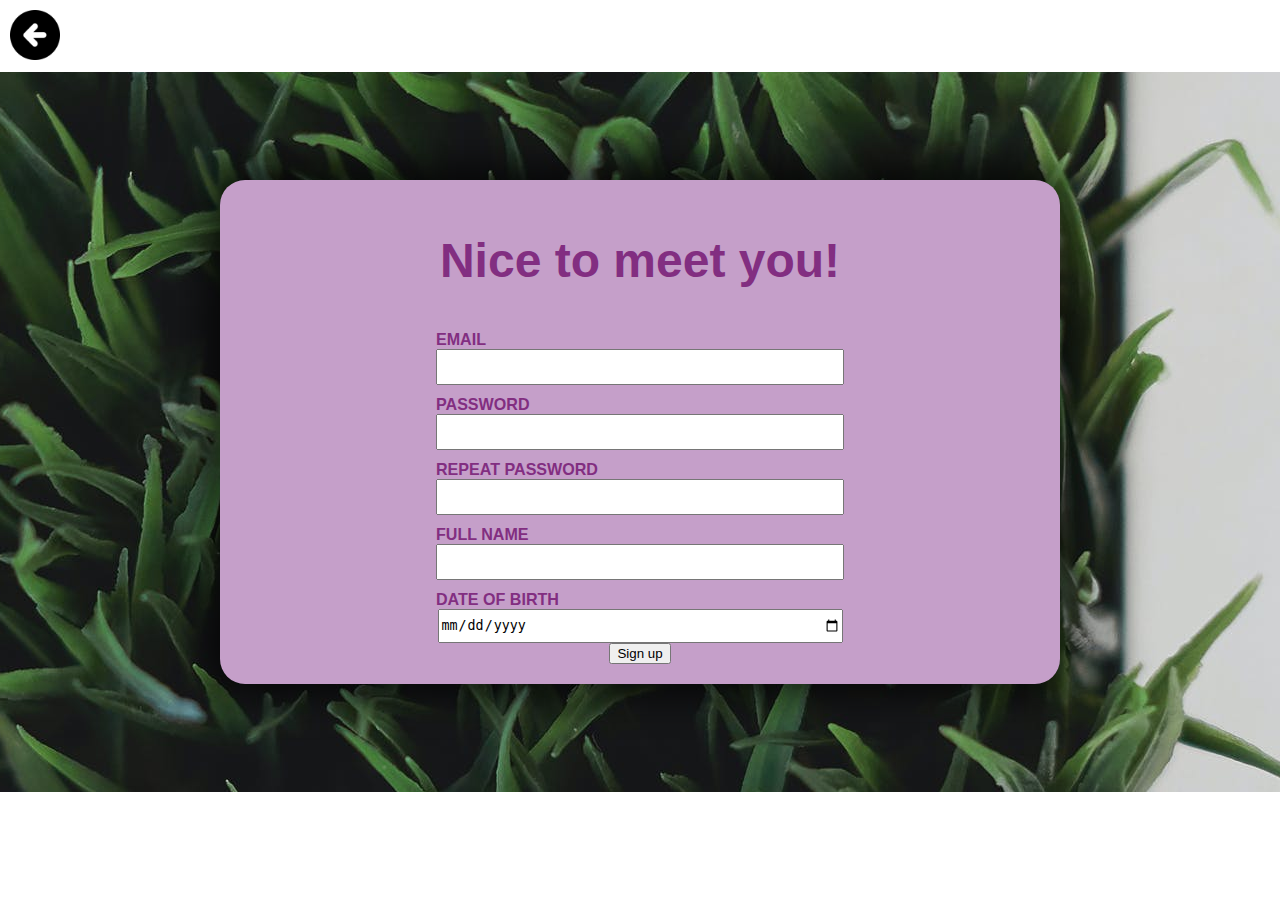
<file: Register/register.html>
<!DOCTYPE html>
<html lang="en">
    <head>
        <title>chatkam app</title>
        <link rel="stylesheet" href="../common.css">
        <link rel="stylesheet" href="style.css">
        <script src="script.js" defer></script>
        <meta name="viewport" content="width=device-width, initial-scale=1.0">
    </head>
    <body>
        <header class="header">
            <img class="back-img" src="../img/back-icon.png" alt="back-icon">
        </header>
        <main class="main">
            <section class="main-content">
                <h1>Nice to meet you!</h1>
                <span class="register-error"></span>
                <form action="#" class="register-form">
                    <h6>EMAIL</h6>
                    <input type="text" class="register-email" name="email">
                    <h6>PASSWORD</h6>
                    <input type="password" class="register-password" name="email" >
                    <h6>REPEAT PASSWORD</h6>
                    <input type="password" class="repeat-password" name="repeat-email" >
                    <h6>FULL NAME</h6>
                    <input type="text" class="full-name" name="full-name" required >
                    <h6>DATE OF BIRTH</h6>
                    <input type="date" class="date" name="date" required>
                    <button type="submit" class="login-btn">Sign up</button>
                </form>
            </section>
        </main>
        <footer class="footer">
        </footer>
    </body>
</html>
</file>
<file: common.css>
:root {
    --bg: #C5DCA0;
    --purple-bg: #C59FC9;
    --main-col: #40531B;
    --dark-purple: #822E81;
    --pistachio: #8CD867;
}

html,
body {
	width: 100%;
	height: 100%;
	margin: 0;
	padding: 0;
	font-size: 24px;
	font-family: Arial, Helvetica, sans-serif;
}

@media only screen and (max-width: 550px) {
	html, body {
		font-size: 20px;
	}
}
</file>
<file: Register/style.css>
.header {
    height: 3rem;
}

.back-img {
    height: 50px;
    width: 50px;
    margin: 10px;
    cursor: pointer;
}

.main {
    background-image: url(../img/grass.jpg);
    background-position: 60%;
    height: 80% ;
    display: flex;
    justify-content: center;
	align-items: center;
}

.main-content {
    background-color: var(--purple-bg);
    width: 800px;
    padding: 20px;
    border-radius: 25px;
    box-shadow: -1px -1px 37px 13px rgba(0,0,0,0.7);
    -webkit-box-shadow: -1px -1px 37px 13px rgba(0,0,0,0.7);
    -moz-box-shadow: -1px -1px 37px 13px rgba(0,0,0,0.7);
}

.main-content, .register-form {
    display: flex;
    justify-content: center;
    align-items: center;
    flex-direction: column;
}

.main-content h1 {
    color: var(--dark-purple);
}

.register-form input {
    width: 400px;
    height: 30px;
}

input:focus{
    outline: none;
}

.register-btn {
    background-color: var(--dark-purple);
    border-radius: 25px;
    width: 100%;
    color: white;
    margin: 20px;
    padding: 10px;
    cursor: pointer;
}

.register-form h6 {
    color: var(--dark-purple);
    align-self: start;
    margin: 10px 0 0 0 ;
}

@media only screen and (max-width: 800px) { 
    .main-content {
        width: 80%;
    }
    .register-form {
        width: 100%;
    }
   .register-form input {
        width: 100%;
   }
}

input.invalid-field {
	border-bottom: 2px solid red;
}

.register-error {
	margin-left: 1rem;
	color: red;
}
</file>
